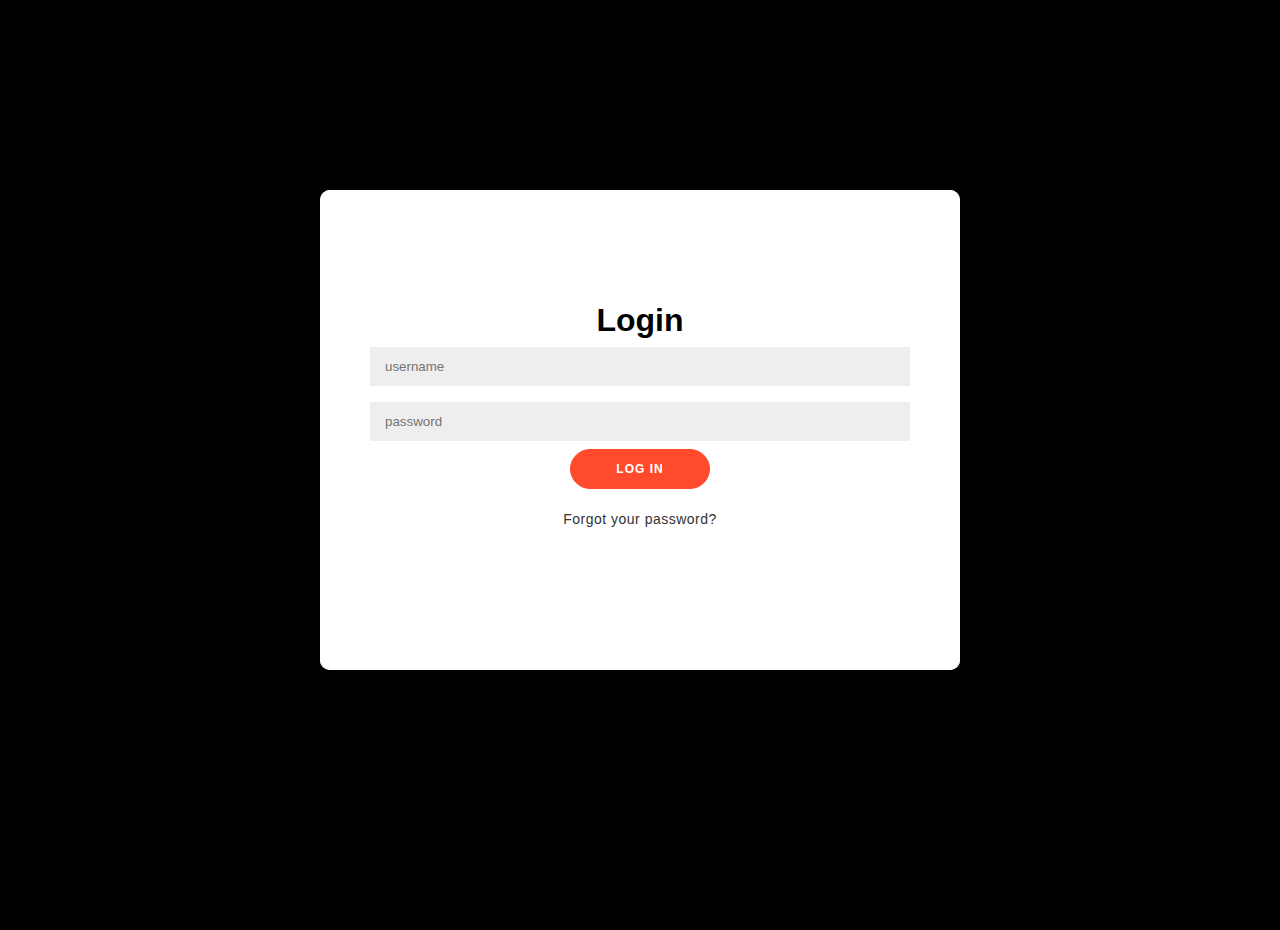
<file: index.html>
<!DOCTYPE html>
<html lang="en">

<head>
    <meta charset="UTF-8">
    <meta name="viewport" content="width=device-width, initial-scale=1.0">
    <title>loginForm</title>
    <link rel="stylesheet" href="login.css">
    <link rel="stylesheet" href="https://cdnjs.cloudflare.com/ajax/libs/font-awesome/6.4.2/css/all.min.css"
        integrity="sha512-z3gLpd7yknf1YoNbCzqRKc4qyor8gaKU1qmn+CShxbuBusANI9QpRohGBreCFkKxLhei6S9CQXFEbbKuqLg0DA=="
        crossorigin="anonymous" referrerpolicy="no-referrer" />
</head>

<body>
    <div class="loginForm">
		<div class="form_loginForm">
            <form onsubmit="handleLogin(); return false">
				<h1>Login</h1>
				<input type="text" id="username" placeholder="username" required>
				<input type="password" id="password" placeholder="password" required>
                <!-- <a href="faizan.html"> -->
                <button type="submit" class="btn">Log In</button>
                <p> <a href="#">Forgot your password?</a></p>
				
			</form>
		</div>
	</div>
    <script>

        function handleLogin() {
            const username = document.querySelector("#username").value
            const password = document.querySelector("#password").value
            if (username === "faizan" && password === "123"){
                localStorage.setItem("authentication", true)
                window.location.href = "faizan.html"
            }
            else {
                const errorBox = document.querySelector("#error")
                errorBox.classList.add("#active")
            }
        }
    </script>

</body>

</html>
</file>
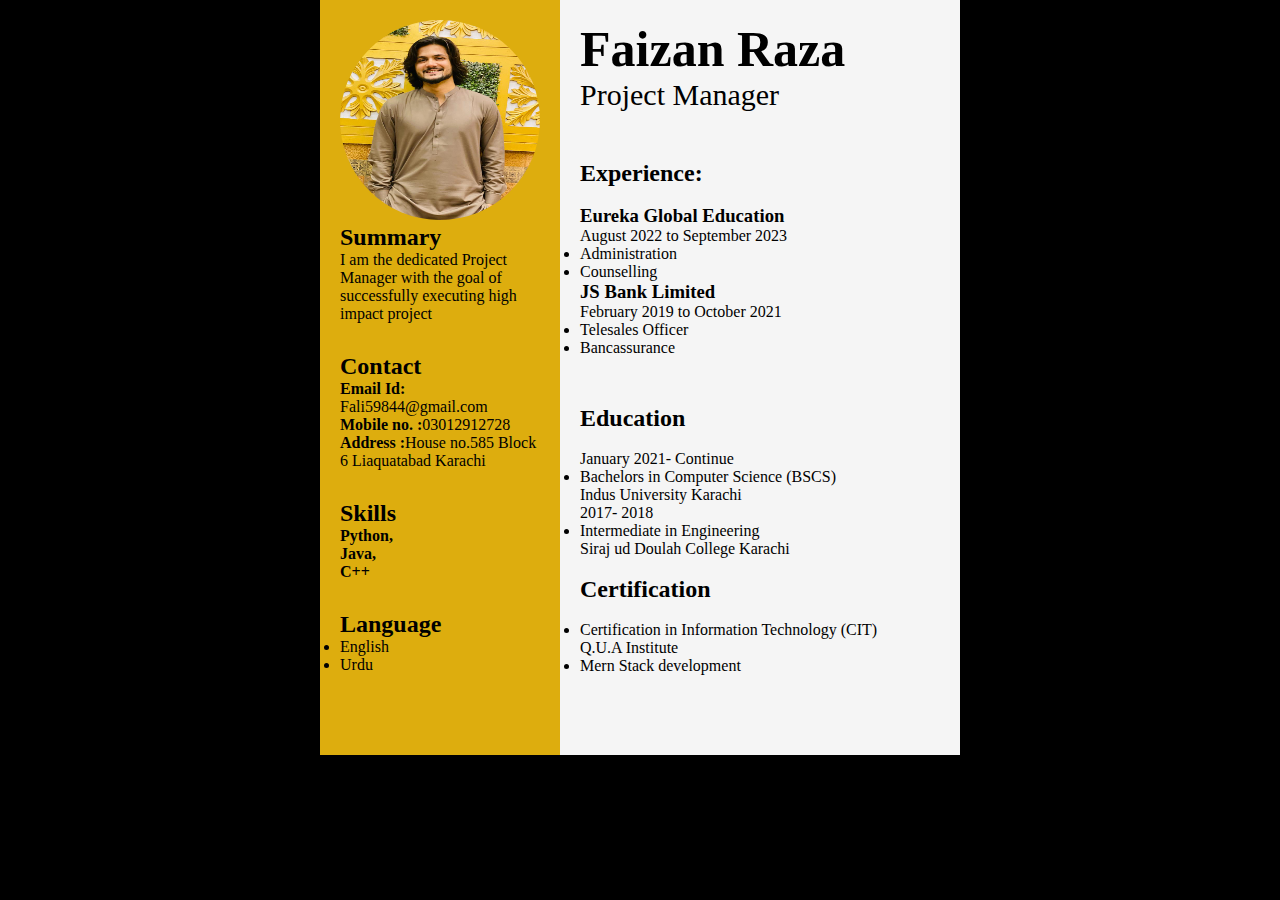
<file: faizan.html>
<!DOCTYPE html>
<html lang="en">

<head>
    <meta charset="UTF-8">
    <meta name="viewport" content="width=device-width, initial-scale=1.0">
    <title>Faizan Raza resume</title>
    <link rel="stylesheet" href="resume.css">
</head>

<body>

<div class="full">
    <div class="left">
        <div class="image">
            <img src="profile.jpeg" style="width: 200px;height:200px; border-radius: 50%;">
            <div class="About me">
                <h2>Summary</h2>
                <p>I am the dedicated Project Manager with the
                    goal of successfully executing high impact project
                </p>
            </div>
        </div>
        <div class="Contact">
            <h2>Contact</h2>
            <p><b>Email Id:</b> Fali59844@gmail.com</p>
            <p><b>Mobile no. :</b>03012912728</p>
            <p><b>Address :</b>House no.585 Block 6 Liaquatabad Karachi</p>
        </div>
        <div class="Skills">
            <h2>Skills</h2>
            <ul>
                <b>
                    Python, <br>Java, <br> C++ <br></b>

            </ul>
        </div>
        <div class="Language">
            <h2>Language</h2>
            <ul>
                <li>English</li>
                <li>Urdu</li>
            </ul>
        </div>

    </div>
    <div class="right">
        <div class="name">
            <h1>Faizan Raza</h1>

        </div>
        <div class="title">
            <p>Project Manager</p>
        </div>

        <div class="Experience"><br>
            <h2>Experience:</h2><br>

            <h3>Eureka Global Education </h3>

            <p>August 2022 to September 2023</p>
            <ul>
                <li>Administration</li>
                <li>Counselling</li>
            </ul>
            <h3>JS Bank Limited</h3>

            <p>February 2019 to October 2021</p>
            <ul>
                <li>Telesales Officer</li>
                <li>Bancassurance</li>

            </ul>
        </div>
        <div class="Education"><br>
            <h2>Education</h2><br>
            <table>

                <tr>
                    <p>January 2021- Continue</p>
                    <li>Bachelors in Computer Science (BSCS)</li>
                    <p>Indus University Karachi</p>
                </tr>
                <tr>
                    <p> 2017- 2018</p>
                    <li>Intermediate in Engineering</li>
                    <p>Siraj ud Doulah College Karachi</p>
                </tr>
                <div class="Certification"><br>
                    <h2>Certification</h2> <br>

                    <ul>
                        <li>Certification in Information Technology (CIT) <br>
                            Q.U.A Institute</li>
                        <li>Mern Stack development</li>
                    </ul>
                </div>

        </div>
        </body>

</html>
</file>
<file: login.css>
* {
	box-sizing: border-box;
}

body {
	background: black;
	display: flex;
	justify-content: center;
	align-items: center;
	flex-direction: column;
	font-family: 'Montserrat', sans-serif;
	height: 100vh;
	margin: -20px 0 50px;
}

h1 {
	font-weight: bold;
	margin: 0;
}

p {
	font-size: 14px;
	font-weight: 100;
	line-height: 20px;
	letter-spacing: 0.5px;
	margin: 20px 0 30px;
}

span {
	font-size: 12px;
}

a {
	color: #333;
	font-size: 14px;
	text-decoration: none;
	margin: 15px 0;
}

button {
	border-radius: 20px;
	border: 1px solid #FF4B2B;
	background-color: #FF4B2B;
	color: #FFFFFF;
	font-size: 12px;
	font-weight: bold;
	padding: 12px 45px;
	letter-spacing: 1px;
	text-transform: uppercase;
	transition: transform 80ms ease-in;
}

.form_loginForm {
	background-color: #FFFFFF;
	display: flex;
	align-items: center;
	justify-content: center;
	flex-direction: column;
	padding: 0 50px;
	height: 100%;
	text-align: center;
}

input {
	background-color: #eee;
	border: none;
	padding: 12px 15px;
	margin: 8px 0;
	width: 100%;
}

.loginForm {
	background-color: #fff;
	border-radius: 10px;
  	box-shadow: 0 14px 28px rgba(0,0,0,0.25), 0 10px 10px rgba(0,0,0,0.22);
	position: relative;
	overflow: hidden;
	width: 768px;
	max-width: 100%;
	min-height: 480px;
}

.form_loginForam {
	position: absolute;
	top: 0;
	height: 100%;
}

.loginForm {
	left: 0;
	width: 50%;
	z-index: 2;
}
</file>
<file: resume.css>
* {
	margin: 0;
	padding: 0;
	box-sizing: border-box;
}
h1{
	font-size: 50px;
}
.title
p{
	font-size: 30px;
}
body {
	background-color: black;
	display: flex;
	justify-content: center;
	align-items: center;
}
.full {
	width: 50%;
	max-width: 1000px;
	min-height: 100px;
	background-color: rgb(255, 255, 255);
	margin: 0px;
	display: grid;
	grid-template-columns: 2fr 4fr;
}
.left {
	position: initial;
	background-color: rgb(221, 173, 14);
	padding: 20px;

}
.right {
	position: initial;
	background-color: whitesmoke;
	padding: 20px;

}
.image, .Contact, .Skills, .Language, .Certification, .title, 
.About me, .Experience, .Education {
	margin-bottom : 30px;
}
.h2 {
	background-color: rgb(217, 222, 224);
}
</file>
